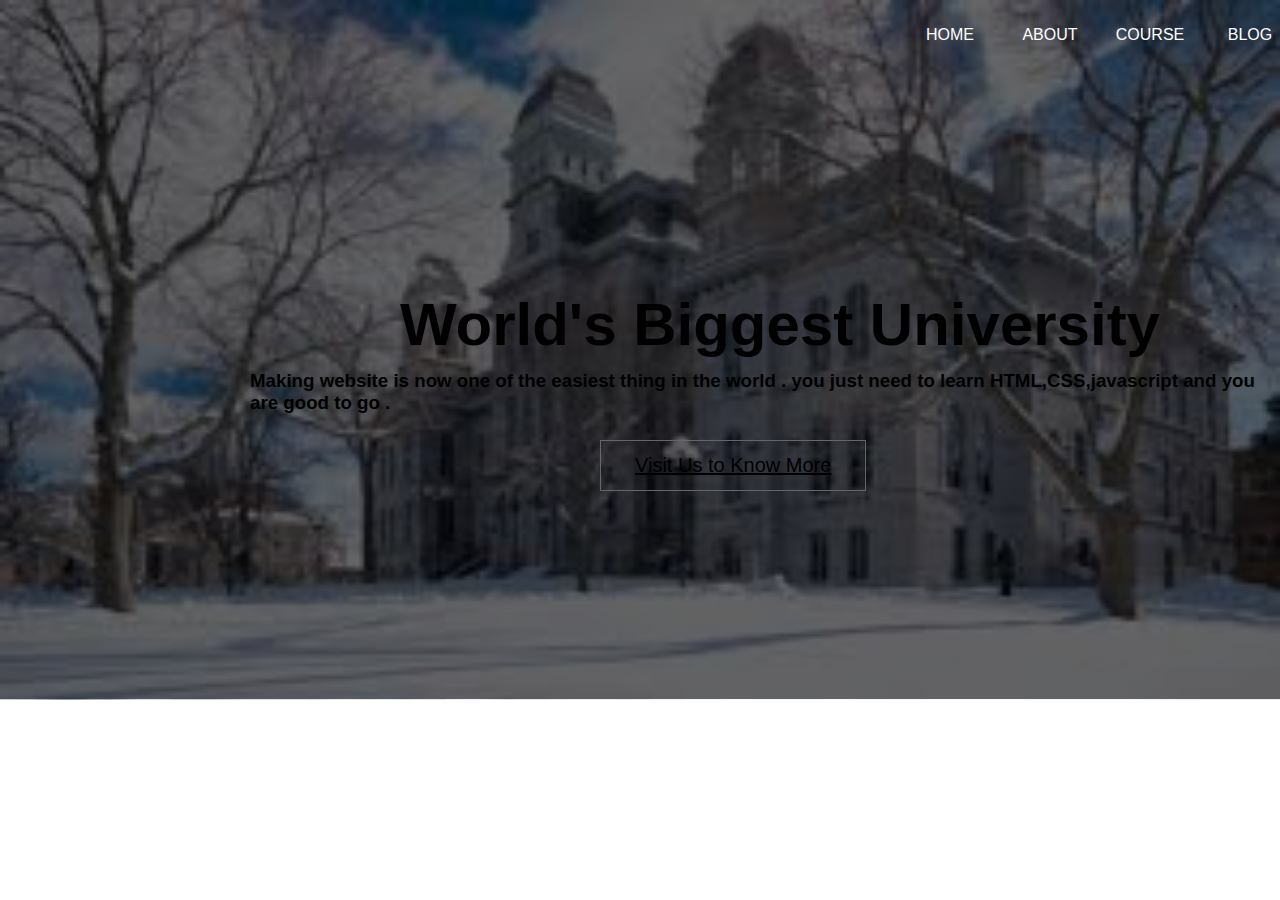
<file: unversity/index.html>
<!DOCTYPE html>
<html>
<head>
	<meta charset="utf-8">
	<meta name="viewport" content="width=device-width, initial-scale=1">
	<title>Unversity Website</title>
	<link rel="stylesheet" type="text/css" href="css/external.css">
</head>
<body>
      <div class="background">
      	<img src="image/background.jpeg" height="700px" width="100%">
      	<div class="indexh1">
          	<h1>World's Biggest University</h1>
          </div>
          <div class="indexh3">
          	<h3>Making website is now one of the easiest thing in the world . you just need to learn HTML,CSS,javascript and you are good to go .</h3>
          </div>
          <div class="indexp">
      		<a href="" style="color: black;"> Visit Us to Know More</a> 
      	</div>	
      	<div class="index">
       	  <ul>
       	  	<li><a href="home.html">HOME</li></a>
       	  	<li > <a href="about.html">ABOUT</a></li>
       	  	<li > <a href="course.html">COURSE</a></li>
       	  	<li > <a href="blog.html">BLOG</a></li>
       	  	<li > <a href="contact.html">CONTACT</a></li>
       	  </ul>
          </div>
          
      </div>
</body>
</html>
</file>
<file: unversity/css/external.css>
/*index page*/

*
{
	margin: 0px;
	padding: 0px;
	font-family: 'Poppins',sans-serif;
}

.index 
{
    color: #fff;
    width: 1446px;
    height: 659px;
    padding: 20px;  
    position: absolute;
    left: 0px;
    top: 0px;                    
    background: rgba(0,0,0,0.6);
    transition: all 0.5s;
}
.index ul{
	position: absolute;
	top: 20px;
	left: 900px;
}
.index ul li{
	list-style: none;
	width: 100px;
	height: 20px;
	text-align: center;
	line-height: 30px;
	float: left;
	border-radius: 12px;
}
.index ul a 
{
	text-decoration: none;
	color: white;
}
.index a:hover 
{
	background:  gray;
}
.indexh1{
	position: absolute;
	top: 290px;
	left: 400px;
	font-size: 30px;
}
.indexh3{
	position: absolute;
	top: 370px;
	left: 250px;
}
.indexp{
	line-height: 25px;
    display: inline-block;
    text-decoration: none;
    color: #fff;
    border: 1px solid #fff;
    padding: 12px 34px;
    font-size: 20px;
    background: transparent;
    position: absolute;
    top: 440px;
    left: 600px;
    cursor: pointer
}










/*home page*/
</file>
